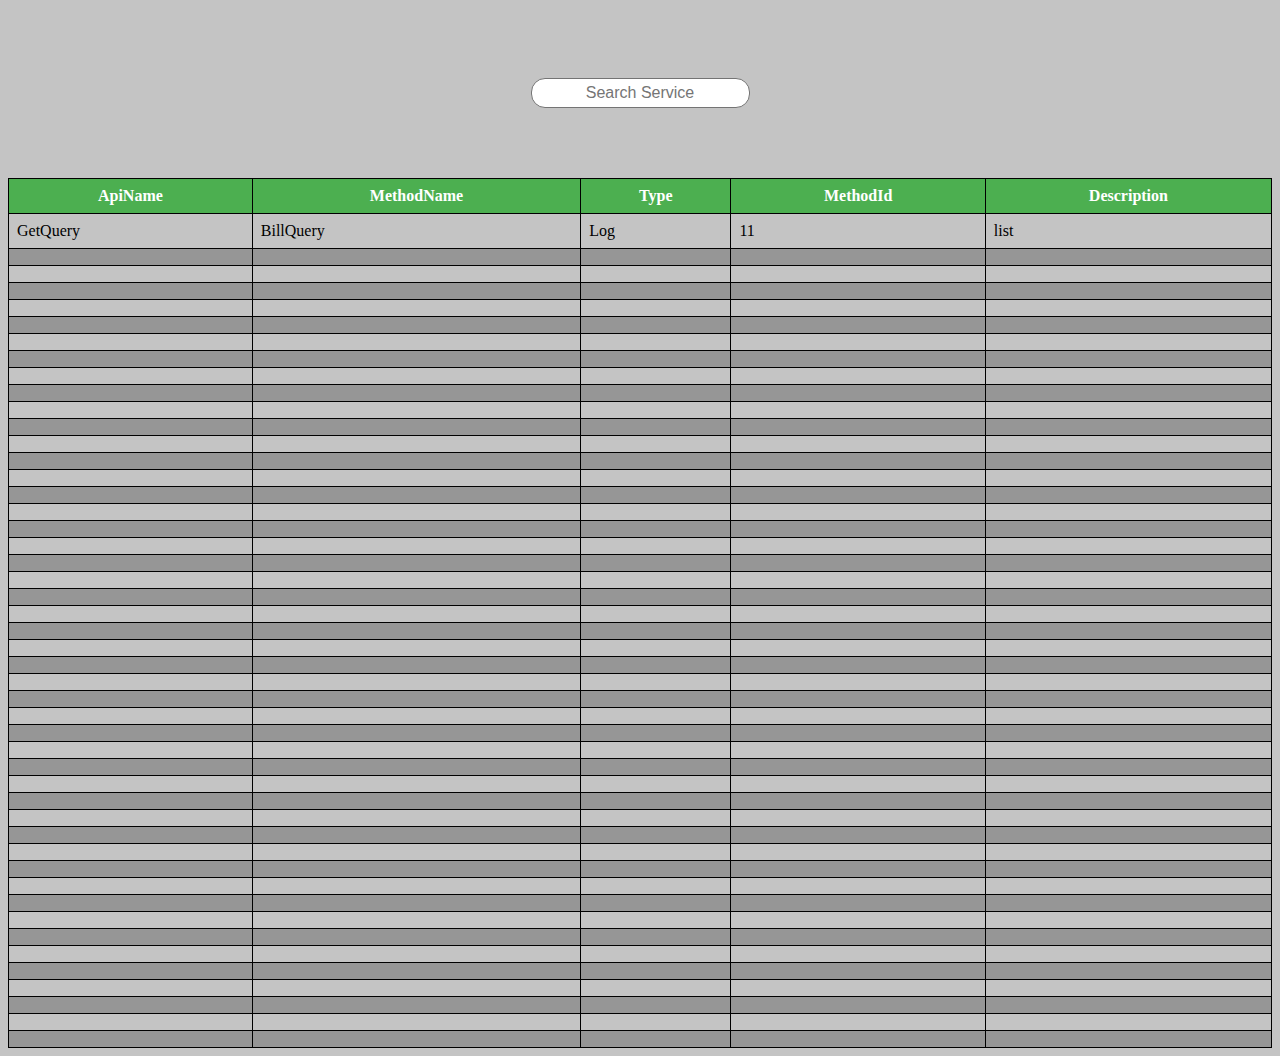
<file: index.html>
<!DOCTYPE html>
<html lang="en">
  <head>
    <meta charset="UTF-8" />
    <meta name="viewport" content="width=device-width, initial-scale=1.0" />
    <title>Service Information</title>
    <link rel="stylesheet" href="style.css" />
    <script src="Script.js"></script>
  </head>
  <body onload="loading()">
    <div id="mainContainer">
      <div id="searchContainer">
        <input onkeyup="searchService()" id="searchInput" class="searchInput" placeholder="Search Service" type="text"/>
      </div>
      <div id="tableContainer"></div>
      
    </div>
  </body>
</html>
</file>
<file: style.css>
body {
  background-color: rgb(196, 196, 196);
}

table {
  border-collapse: collapse;
  width: 100%;
  border: 1px black;
}

th,
td {
  border: 1px solid black;
  padding: 8px;
  text-align: left;
}

tr:nth-child(even) {
  background-color: #969696;
}

th {
  text-align: center;
  background-color: #4caf50;
  color: white;
}

tr:hover {
  background-color: #ddd;
}

.searchInput {
  text-align: center;
  font-size: 16px;
  padding: 5px;
  border-radius: 14px;
  outline: none;
  border: 1px rgb(116, 116, 116) solid;
}
#mainContainer {
  width: 100%;
  display: flex;
  flex-direction: column;
  justify-content: center;
  text-align: center;
}
#searchContainer {
  margin: 70px;
}
#tableContainer {
}
</file>
